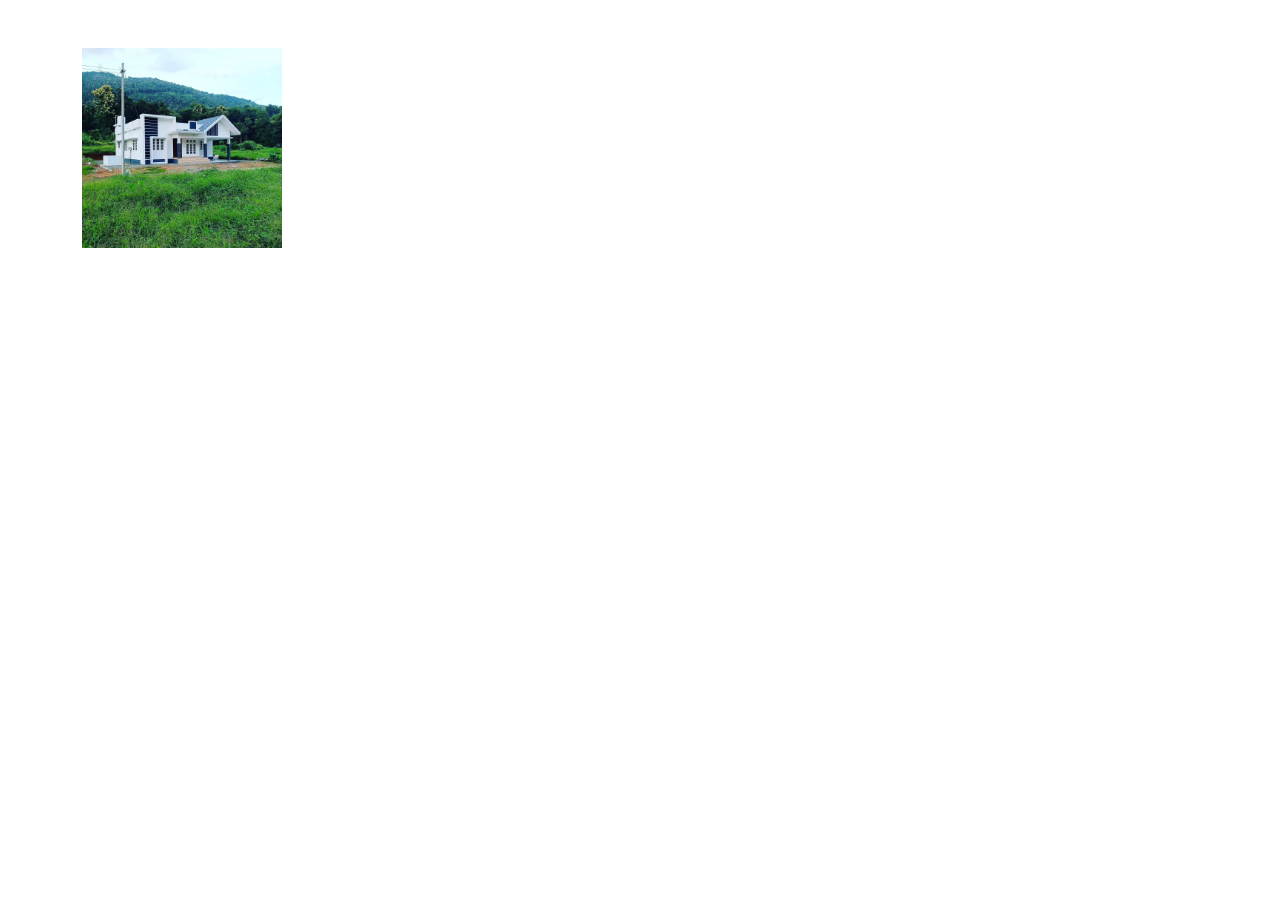
<file: project/pop.html>
<!DOCTYPE html>
<html lang="en">
<head>
  <meta charset="UTF-8">
  <meta name="viewport" content="width=device-width, initial-scale=1.0">
  <title>Document</title>
  
  <link href="https://cdn.jsdelivr.net/npm/bootstrap@5.3.0-alpha1/dist/css/bootstrap.min.css" rel="stylesheet">
  <style>
    .image-container {
      position: relative;
      width: 200px;
      height: 200px;
      overflow: hidden;
    }

    .image-container img {
      width: 100%;
      height: 100%;
      object-fit: cover;
      transition: transform 0.3s ease-in-out, box-shadow 0.3s ease-in-out;
    }

   
    .image-container:hover img {
          /* Enlarge the image */
      transform: scale(1.5);
     
      box-shadow: 0 4px 8px rgba(0, 0, 0, 0.3); 
    }
  </style>
</head>
<body>

<div class="container mt-5">
 
  <div class="image-container">

    <img src="paint-4.jpg" alt="no image found " class="img-fluid">
  </div>
  
</div>

<script src="https://cdn.jsdelivr.net/npm/bootstrap@5.3.0-alpha1/dist/js/bootstrap.bundle.min.js"></script>
</body>
</html>
</file>
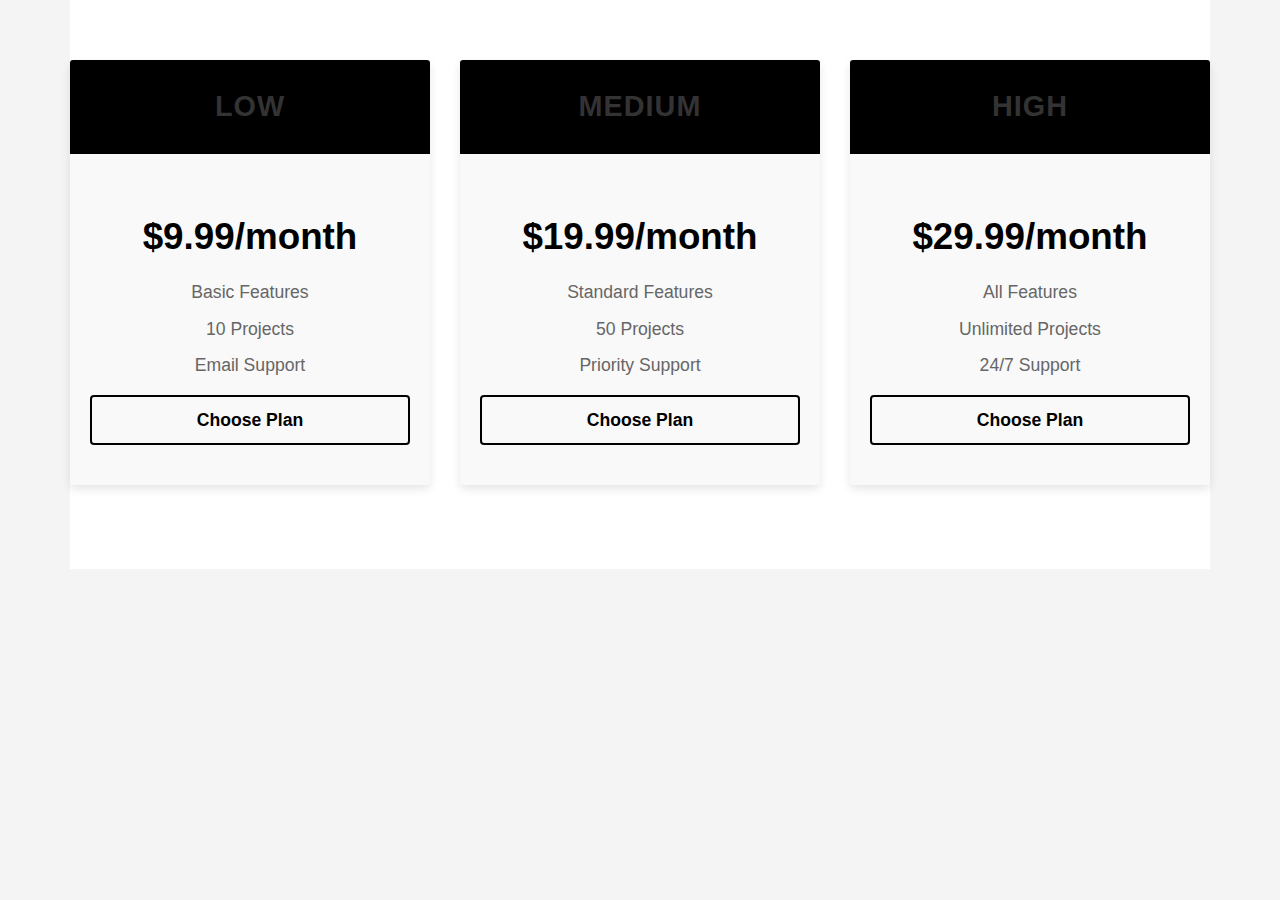
<file: project/demo/c.html>
<!DOCTYPE html>
<html lang="en">
<head>
    <meta charset="UTF-8">
    <meta name="viewport" content="width=device-width, initial-scale=1.0">
    <title>Elegant Price Listing</title>
    <link href="https://maxcdn.bootstrapcdn.com/bootstrap/4.5.2/css/bootstrap.min.css" rel="stylesheet">
    <style>
        body {
            background-color: #f4f4f4;
            font-family: Arial, sans-serif;
        }
        .price-listing {
            padding: 60px 0;
            background-color: #fff;
        }
        .card {
            border: none;
            background-color: #f9f9f9;
            box-shadow: 0 4px 10px rgba(0, 0, 0, 0.1);
            transition: all 0.3s ease-in-out;
        }
        .card:hover {
            transform: translateY(-8px);
            box-shadow: 0 6px 15px rgba(0, 0, 0, 0.15);
        }
        .card-header {
            font-size: 1.8em;
            font-weight: bold;
            color: #333;
            background-color: #000;
            padding: 25px;
            text-align: center;
            text-transform: uppercase;
            letter-spacing: 1px;
        }
        .card-body {
            text-align: center;
            padding: 40px 20px;
        }
        .price {
            font-size: 2.3em;
            font-weight: 700;
            color: #000;
            margin: 15px 0;
        }
        .list-unstyled li {
            font-size: 1.1em;
            color: #666;
            margin: 10px 0;
        }
        .btn-custom {
            width: 100%;
            font-size: 1.1em;
            font-weight: 600;
            color: #000;
            background-color: transparent;
            border: 2px solid #000;
            padding: 10px;
            transition: all 0.3s ease;
        }
        .btn-custom:hover {
            color: #fff;
            background-color: #000;
            border-color: #000;
        }
    </style>
</head>
<body>

<div class="container price-listing">
    <div class="row">
        <!-- Low Plan -->
        <div class="col-md-4 mb-4">
            <div class="card">
                <div class="card-header">Low</div>
                <div class="card-body">
                    <p class="price">$9.99/month</p>
                    <ul class="list-unstyled">
                        <li>Basic Features</li>
                        <li>10 Projects</li>
                        <li>Email Support</li>
                    </ul>
                    <a href="#" class="btn btn-custom">Choose Plan</a>
                </div>
            </div>
        </div>
        
        <!-- Medium Plan -->
        <div class="col-md-4 mb-4">
            <div class="card">
                <div class="card-header">Medium</div>
                <div class="card-body">
                    <p class="price">$19.99/month</p>
                    <ul class="list-unstyled">
                        <li>Standard Features</li>
                        <li>50 Projects</li>
                        <li>Priority Support</li>
                    </ul>
                    <a href="#" class="btn btn-custom">Choose Plan</a>
                </div>
            </div>
        </div>
        
        <!-- High Plan -->
        <div class="col-md-4 mb-4">
            <div class="card">
                <div class="card-header">High</div>
                <div class="card-body">
                    <p class="price">$29.99/month</p>
                    <ul class="list-unstyled">
                        <li>All Features</li>
                        <li>Unlimited Projects</li>
                        <li>24/7 Support</li>
                    </ul>
                    <a href="#" class="btn btn-custom">Choose Plan</a>
                </div>
            </div>
        </div>
    </div>
</div>

<script src="https://code.jquery.com/jquery-3.5.1.slim.min.js"></script>
<script src="https://cdn.jsdelivr.net/npm/@popperjs/core@2.9.1/dist/umd/popper.min.js"></script>
<script src="https://maxcdn.bootstrapcdn.com/bootstrap/4.5.2/js/bootstrap.min.js"></script>
</body>
</html>
</file>
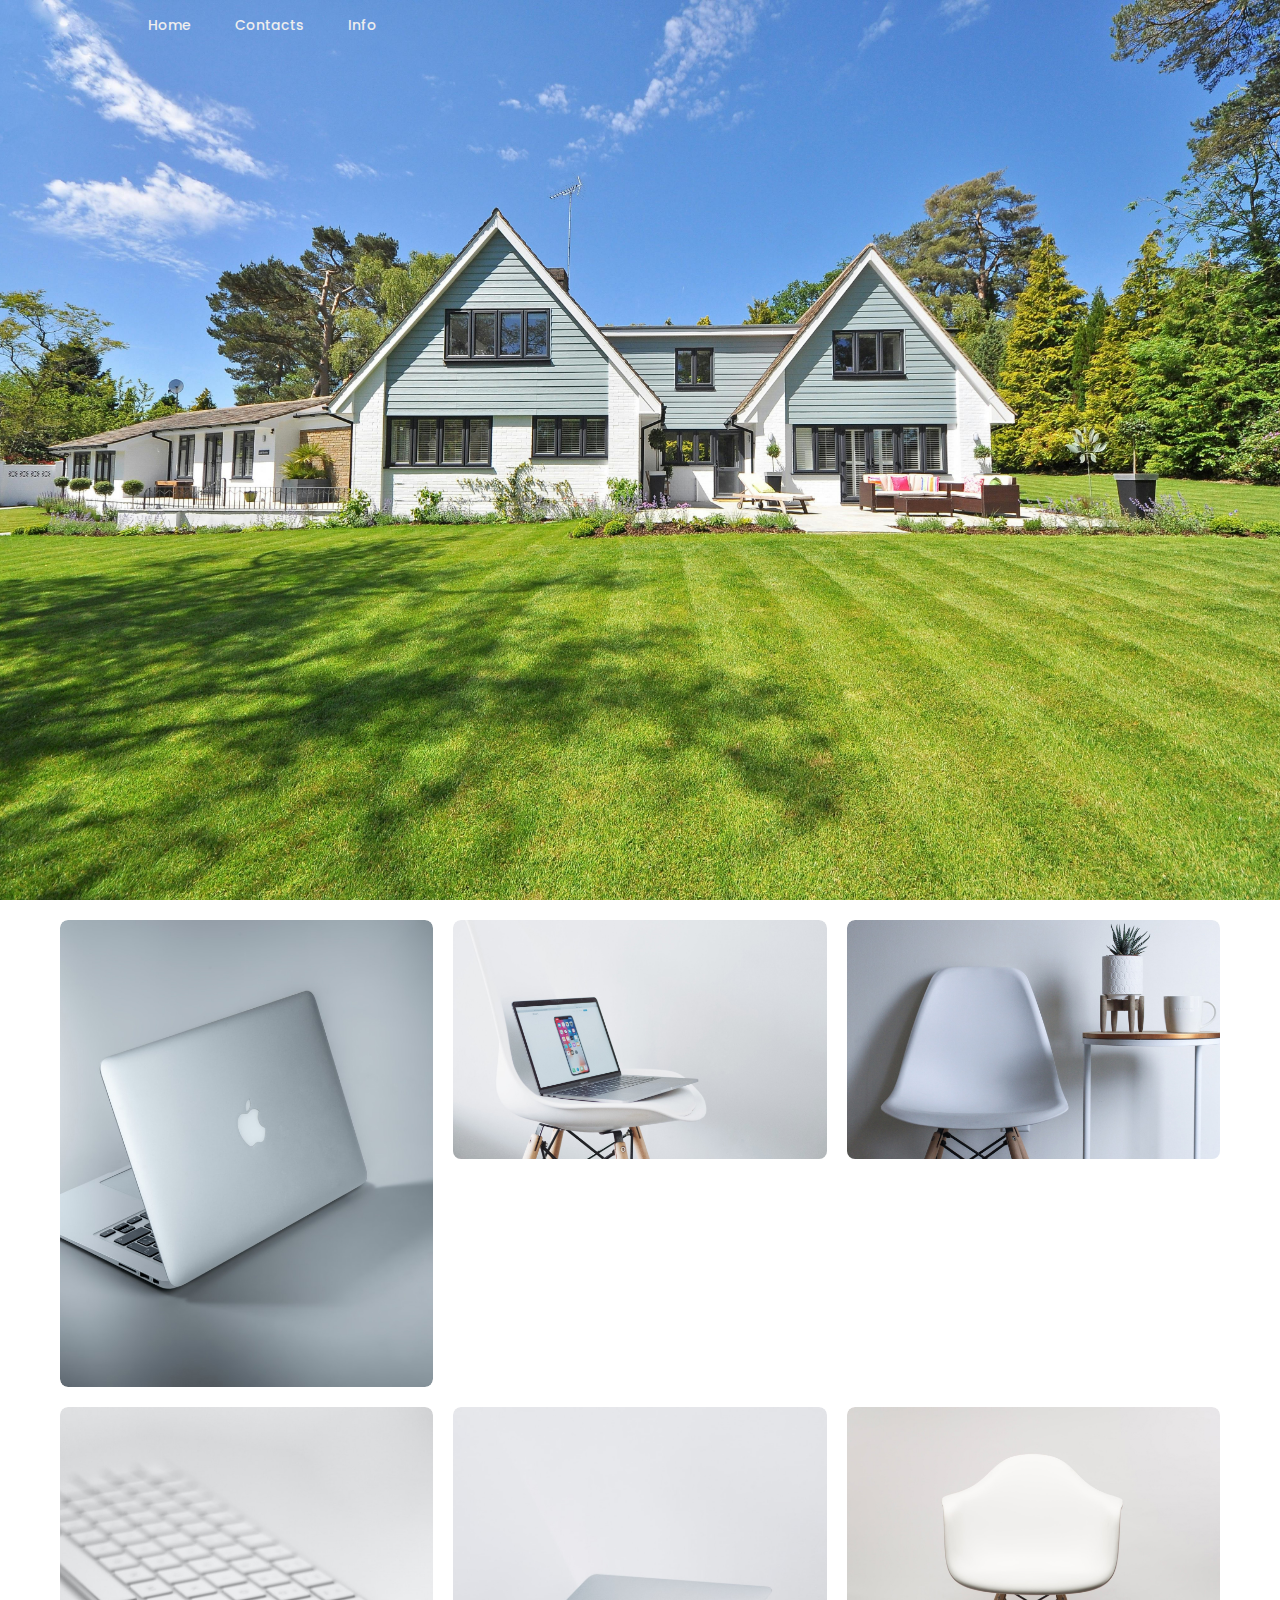
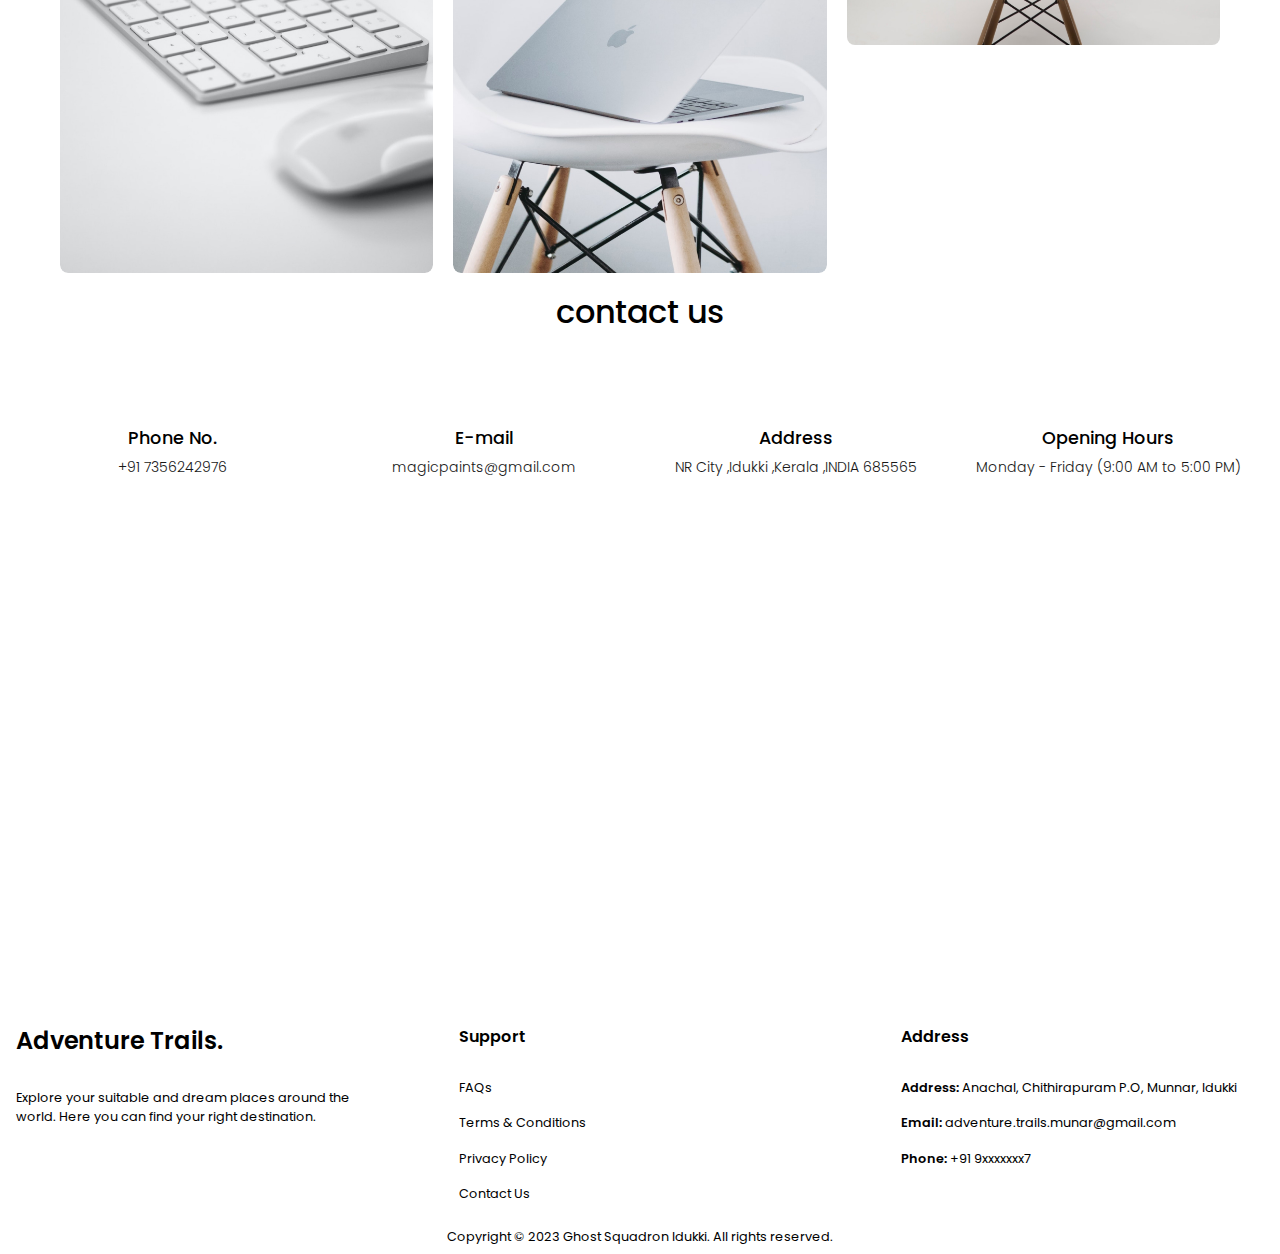
<file: project/demo/main.html>
<!DOCTYPE html>
<html lang="en">
<head>
    <meta charset="UTF-8">
    <meta name="viewport" content="width=device-width, initial-scale=1.0">
    <title>Document</title>
    <link rel="stylesheet" href="home.css">
    <link rel="stylesheet" href="cstyle.css">
    <link rel="stylesheet" href="https://maxcdn.bootstrapcdn.com/bootstrap/5.3.0/css/bootstrap.min.css">
    <style>
        @import url('https://fonts.googleapis.com/css2?family=Poppins:wght@300;400;600;700&display=swap');
        
        /* General styles */
        body {
            margin: 0;
            background-color:white;
            color: black;
            font-family: 'Poppins', sans-serif;
            font-size: 14px;
        }

        /* Header */
        header nav a {
            color: #eee;
            margin: 0 20px;
            text-decoration: none;
            font-weight: 500;
            font-size: 1em;
        }

        /* Carousel */
        .carousel {
            height: 100vh;
            display: flex;
            align-items: center;
            justify-content: center;
            position: relative;
        }

        .carousel .list .item {
            text-align: center;
            color: #fff;
            text-shadow: 0 4px 10px rgba(0, 0, 0, 0.5);
        }

        .carousel .list .item img {
            width: 100%;
            height: 100vh;
            object-fit: cover;
            position: absolute;
            top: 0;
            left: 0;
            z-index: -1;
        }

        .carousel .list .item .content {
            position: relative;
            z-index: 10;
        }

        /* Title and Topic */
        .carousel .list .item .content .title,
        .carousel .list .item .content .topic {
            font-size: 4em;
            font-weight: 700;
            color: #fff;
            display: inline-block;
            margin-right: 10px;
            text-transform: uppercase;
        }

        .carousel .list .item .content .topic {
            color: #f1683a;
            margin-left: 10px;
        }

        /* Description */
        .carousel .list .item .content .des {
            font-size: 1.2em;
            margin: 15px 0;
            max-width: 500px;
            margin: auto;
            color: #ddd;
        }

        /* Buttons */
        .carousel .list .item .content .buttons {
            display: flex;
            justify-content: center;
            gap: 20px;
            margin-top: 20px;
        }

        .carousel .list .item .content .buttons button {
            padding: 12px 30px;
            border: none;
            border-radius: 5px;
            font-size: 1em;
            font-weight: 500;
            cursor: pointer;
            transition: transform 0.3s ease, box-shadow 0.3s ease;
            box-shadow: 0 4px 8px rgba(0, 0, 0, 0.3);
        }

        .carousel .list .item .content .buttons button a {
            color: inherit;
            text-decoration: none;
        }

        /* Button hover */
        .carousel .list .item .content .buttons button:hover {
            transform: scale(1.05);
            box-shadow: 0 6px 12px rgba(0, 0, 0, 0.4);
        }

        .portfolio-container {
            display: flex;
            flex-wrap: wrap;
            margin: 0 auto;
            padding: 10px;
            max-width: 1200px;
        }

        .portfolio-item {
            position: relative;
            flex: 1 1 calc(33.333% - 20px);
            margin: 10px;
            overflow: hidden;
            border-radius: 8px;
        }

        .portfolio-item img {
            width: 100%;
            height: auto;
            display: block;
            border-radius: 8px;
            transition: transform 0.3s ease;
        }

        .portfolio-item:hover img {
            transform: scale(1.1);
        }

        .portfolio-item .overlay {
            position: absolute;
            top: 0;
            left: 0;
            width: 100%;
            height: 100%;
            background-color: rgba(0, 0, 0, 0.5);
            color: #fff;
            display: flex;
            align-items: center;
            justify-content: center;
            opacity: 0;
            transition: opacity 0.3s ease;
            border-radius: 8px;
        }

        .portfolio-item:hover .overlay {
            opacity: 1;
        }

        .overlay i {
            font-size: 2em;
        }


        .footer {
  background-color: var(--text-dark);
}

.footer__container {
  display: grid;
  grid-template-columns: repeat(3, 1fr);
  gap: 5rem;
  color: var(--secondary-color);
}

.footer__col h3 {
  font-size: 1.5rem;
  font-weight: 600;
  margin-bottom: 2rem;
}

.footer__col h3 span {
  color: var(--primary-color);
}

.footer__col p {
  font-size: 0.8rem;
  margin-bottom: 1rem;
  cursor: pointer;
  transition: 0.3s;
}

.footer__col p:hover {
  color: var(--primary-color);
}

.footer__col p span {
  font-weight: 600;
}

.footer__col h4 {
  font-size: 1rem;
  font-weight: 600;
  margin-bottom: 2rem;
}

.footer__bar {
  max-width: var(--max-width);
  margin: auto;
  padding: 0.5rem;
  text-align: center;
  font-size: 0.8rem;
  color: var(--secondary-color);
  border-top: 1px solid var(--text-light);
}

        @media (max-width: 768px) {
            .portfolio-item {
                flex: 1 1 calc(50% - 20px);
            }
        }

        @media (max-width: 576px) {
            .portfolio-item {
                flex: 1 1 100%;
            }
        }




    </style>
</head>
<body>
    <header>
        <nav>
            <a href="">Home</a>
            <a href="contact.html">Contacts</a>
            <a href="cinfo/index.html">Info</a>
        </nav>
    </header>

    <div class="carousel">
        <div class="list">
            <div class="item">
                <img src="imgs/home-1.jpg" alt="Background Image">
                <div class="content">
                    <div class="title">MAGIC</div>
                    <div class="topic">PAINTS</div>
                    <div class="des">WE DO ALL PAINTING AND DESIGN WORKS!</div>
                    <div class="buttons">
                        <button><a href="login.php">BOOK NOW</a></button>
                        <button onclick="checkfn()"><a href="login.php">LOGIN</a></button>
                    </div>
                </div>
            </div>
        </div>
    </div>

    <div class="portfolio-container">
        <div class="portfolio-item">
            <img src="imgs/project-1.jpg" alt="Project 1">
            <div class="overlay">
                <i class="fas fa-search"></i>
            </div>
        </div>
        <div class="portfolio-item">
            <img src="imgs/project-2.jpg" alt="Project 2">
            <div class="overlay">
                <i class="fas fa-search"></i>
            </div>
        </div>
        <div class="portfolio-item">
            <img src="imgs/project-3.jpg" alt="Project 3">
            <div class="overlay">
                <i class="fas fa-search"></i>
            </div>
        </div>
        <div class="portfolio-item">
            <img src="imgs/project-4.jpg" alt="Project 4">
            <div class="overlay">
                <i class="fas fa-search"></i>
            </div>
        </div>
        <div class="portfolio-item">
            <img src="imgs/project-5.jpg" alt="Project 5">
            <div class="overlay">
                <i class="fas fa-search"></i>
            </div>
        </div>
        <div class="portfolio-item">
            <img src="imgs/project-6.jpg" alt="Project 6">
            <div class="overlay">
                <i class="fas fa-search"></i>
            </div>
        </div>
    </div>

       <center> <h2> contact us</h2></center>
    
    
          <div class = "contact-body">
            <div class = "contact-info">
              <div>
                <span><i class = "fas fa-mobile-alt"></i></span>
                <span>Phone No.</span>
                <span class = "text">+91 7356242976</span>
              </div>
              <div>
                <span><i class = "fas fa-envelope-open"></i></span>
                <span>E-mail</span>
                <span class = "text">magicpaints@gmail.com</span>
              </div>
              <div>
                <span><i class = "fas fa-map-marker-alt"></i></span>
                <span>Address</span>
                <span class = "text">NR City ,Idukki ,Kerala ,INDIA 685565</span>
              </div>
              <div>
                <span><i class = "fas fa-clock"></i></span>
                <span>Opening Hours</span>
                <span class = "text">Monday - Friday (9:00 AM to 5:00 PM)</span>
              </div>
            </div>
          <div class = "map">
            <iframe src="https://www.google.com/maps/embed?pb=!1m18!1m12!1m3!1d3970.53279044046!2d77.11570709705944!3d9.967243838257634!2m3!1f0!2f0!3f0!3m2!1i1024!2i768!4f13.1!3m3!1m2!1s0x3b07a13d1eedc5d9%3A0xecdd619f7defdac3!2sMagic%20painting%20Nrcity!5e1!3m2!1sen!2sin!4v1726555503906!5m2!1sen!2sin" width="100%" height="450" style="border:0;" allowfullscreen="" aria-hidden="false" tabindex="0"></iframe>
        </div>
    

    



















    <footer class="footer" id="abt">
        <div class="footer__container">
            <div class="footer__col">
                <h3>Adventure Trails<span>.</span></h3>
                <p>Explore your suitable and dream places around the world. Here you can find your right destination.</p>
            </div>
            <div class="footer__col">
                <h4>Support</h4>
                <p>FAQs</p>
                <p>Terms & Conditions</p>
                <p>Privacy Policy</p>
                <p>Contact Us</p>
            </div>
            <div class="footer__col">
                <h4>Address</h4>
                <p><span>Address:</span> Anachal, Chithirapuram P.O, Munnar, Idukki</p>
                <p><span>Email:</span> adventure.trails.munar@gmail.com</p>
                <p><span>Phone:</span> +91 9xxxxxxx7</p>
            </div>
        </div>
        <div class="footer__bar">
            Copyright © 2023 Ghost Squadron Idukki. All rights reserved.
        </div>
    </footer>

    <script src="https://maxcdn.bootstrapcdn.com/bootstrap/5.3.0/js/bootstrap.bundle.min.js"></script>
    <script>
        function checkfn() {
            alert("Please login first to book.");
        }
    </script>
</body>
</html>
</file>
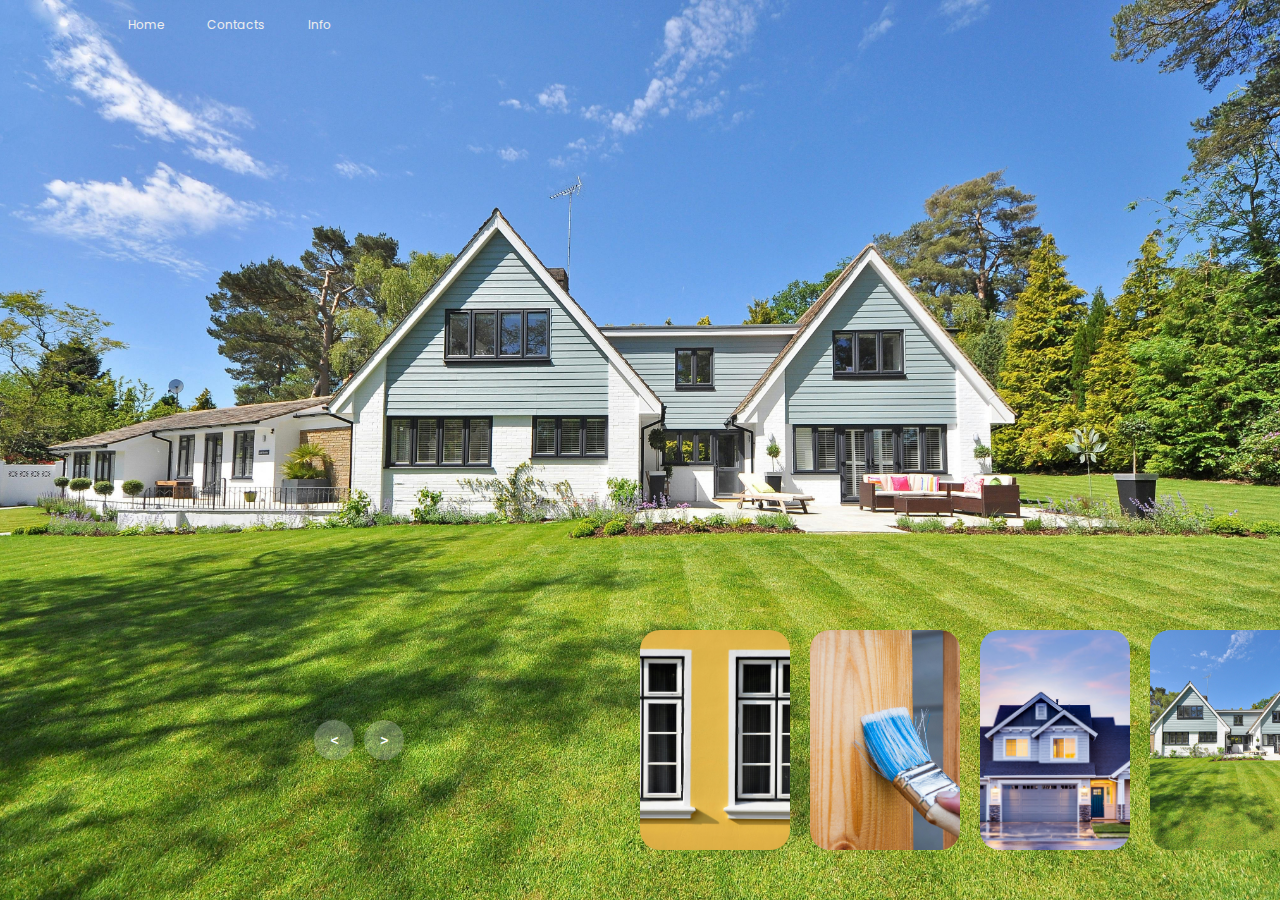
<file: project/home/main.html>
<!DOCTYPE html>
<html lang="en">
<head>
    <meta charset="UTF-8">
    <meta name="viewport" content="width=device-width, initial-scale=1.0">
    <title>Document</title>
    <link rel="stylesheet" href="home.css">
    <style>
        a{
            color:red;
        }
    </style>
</head>
<body>
    
    <header>
        <nav>
            <a href="">Home</a>
            <a href="contact.html">Contacts</a>
            <a href="cinfo/index.html">Info</a>
        </nav>
    </header>

    <!-- carousel -->
    <div class="carousel">
        <!-- list item -->
        <div class="list">
            <div class="item">
                <img src="imgs/home-1.jpg">
                <div class="content">
                    <!-- <div class="author">LUNDEV</div> -->
                    <div class="title">MAGIC</div>
                    <div class="topic">PAINTS</div>
                    <div class="des">
                        <!-- lorem 50 -->
                       WE DO ALL PAINTING AND DESIGN WORKS!.
                    </div>
                    <div class="buttons">
                        <button><a href="login.php">BOOK NOW</a></button>
                        <button onlick="checkfn()"><a href="login.php">LOGIN</a></button>
                    </div>
                </div>
            </div>
            <div class="item">
                <img src="imgs/home-2.jpg">
                <div class="content">
                    <!-- <div class="author">LUNDEV</div> -->
                    <div class="title">MAGIC</div>
                    <div class="topic">PAINTS</div>
                    <div class="des">
                        WE DO ALL PAINTING AND DESIGN WORKS!.
                    </div>
                    <div class="buttons">
                        <button><a href="login.php">BOOK NOW</a></button>
                        <button><a href="login.php">LOGIN</a></button>
                      
                      
                    </div>
                </div>
            </div>
            <div class="item">
                <img src="imgs/home-3.jpg">
                <div class="content">
                  
                    <div class="title">MAGIC</div>
                    <div class="topic">PAINTS</div>
                    <div class="des">
                        WE DO ALL PAINTING AND DESIGN WORKS!.
                    </div>
                    <div class="buttons">
                        <button><a href="login.php">BOOK NOW</a></button>
                        <button><a href="login.php">LOGIN</a></button>
                       
                        
                    </div>
                </div>
            </div>
            <div class="item">
                <img src="imgs/home-4.jpg">
                <div class="content">
                    
                    <div class="title">MAGIC</div>
                    <div class="topic">PAINTS</div>
                    <div class="des">
                        WE DO ALL PAINTING AND DESIGN WORKS!.
                    </div>
                    <div class="buttons">

                        <button><a href="login.php">BOOK NOW</a></button>
                        <button><a href="login.php">LOGIN</a></button>
                       

                    
                    </div>
                </div>
            </div>
        </div>
      
        <!-- list thumnail -->
     
        <div class="thumbnail">
            <div class="item">
                <img src="imgs/home-1.jpg">
                <div class="content">
                    <div class="title">
                        <!-- Name Slider -->
                    </div>
                    <div class="description">
                        <!-- Description -->
                    </div>
                </div>
            </div>
            <div class="item">
                <img src="imgs/home-2.jpg">
                <div class="content">
                    <div class="title">
                        <!-- Name Slider -->
                    </div>
                    <div class="description">
                        <!-- Description -->
                    </div>
                </div>
            </div>
            <div class="item">
                <img src="imgs/home-3.jpg">
                <div class="content">
                    <div class="title">
                        <!-- Name Slider -->
                    </div>
                    <div class="description">
                        <!-- Description -->
                    </div>
                </div>
            </div>
            <div class="item">
                <img src="imgs/home-4.jpg">
                <div class="content">
                    <div class="title">
                        <!-- Name Slider -->
                    </div>
                    <div class="description">
                        <!-- Description -->
                    </div>
                </div>
            </div>
        </div>
   
        <!-- next prev -->

        <div class="arrows">
            <button id="prev"><</button>
            <button id="next">></button>
        </div>
        <!-- time running -->
        <div class="time"></div>
    </div>

    <script src="app.js"></script>
    <script>
        function checkfn(){
            alert("please login to book");  
        }
    </script>
</body>
</html>
</file>
<file: project/demo/home.css>
@import url('https://fonts.googleapis.com/css2?family=Poppins:ital,wght@0,100;0,200;0,300;0,400;0,500;0,600;0,700;0,800;0,900;1,100;1,200;1,300;1,400;1,500;1,600;1,700;1,800;1,900&display=swap');
body{
    margin: 0;
    background-color: #000;
    color: #eee;
    font-family: Poppins;
    font-size: 12px;
}
a{
    text-decoration: none;
}
header{
    width: 1140px;
    max-width: 80%;
    margin: auto;
    height: 50px;
    display: flex;
    align-items: center;
    position: relative;
    z-index: 100;
}
header a{
    color: #eee;
    margin-right: 40px;
}





/* carousel */
.carousel{
    height: 100vh;
    margin-top: -50px;
    width: 100vw;
    overflow: hidden;
    position: relative;
}
.carousel .list .item{
    width: 100%;
    height: 100%;
    position: absolute;
    inset: 0 0 0 0;
}
.carousel .list .item img{
    width: 100%;
    height: 100%;
    object-fit: cover;
}
.carousel .list .item .content{
    position: absolute;
    top: 20%;
    width: 1140px;
    max-width: 80%;
    left: 50%;
    transform: translateX(-50%);
    padding-right: 30%;
    box-sizing: border-box;
    color: #fff;
    text-shadow: 0 5px 10px #0004;
}
.carousel .list .item .author{
    font-weight: bold;
    letter-spacing: 10px;
}
.carousel .list .item .title,
.carousel .list .item .topic{
    font-size: 5em;
    font-weight: bold;
    line-height: 1.3em;
}
.carousel .list .item .topic{
    color: #f1683a;
}
.carousel .list .item .buttons{
    display: grid;
    grid-template-columns: repeat(2, 130px);
    grid-template-rows: 40px;
    gap: 5px;
    margin-top: 20px;
}
.carousel .list .item .buttons button{
    border: none;
    background-color: #eee;
    letter-spacing: 3px;
    font-family: Poppins;
    font-weight: 500;
}
.carousel .list .item .buttons button:nth-child(2){
    background-color: transparent;
    border: 1px solid #fff;
    color: #eee;
}
/* thumbail */
.thumbnail{
    position: absolute;
    bottom: 50px;
    left: 50%;
    width: max-content;
    z-index: 100;
    display: flex;
    gap: 20px;
}
.thumbnail .item{
    width: 150px;
    height: 220px;
    flex-shrink: 0;
    position: relative;
}
.thumbnail .item img{
    width: 100%;
    height: 100%;
    object-fit: cover;
    border-radius: 20px;
}
.thumbnail .item .content{
    color: #fff;
    position: absolute;
    bottom: 10px;
    left: 10px;
    right: 10px;
}
.thumbnail .item .content .title{
    font-weight: 500;
}
.thumbnail .item .content .description{
    font-weight: 300;
}
/* arrows */
.arrows{
    position: absolute;
    top: 80%;
    right: 52%;
    z-index: 100;
    width: 300px;
    max-width: 30%;
    display: flex;
    gap: 10px;
    align-items: center;
}
.arrows button{
    width: 40px;
    height: 40px;
    border-radius: 50%;
    background-color: #eee4;
    border: none;
    color: #fff;
    font-family: monospace;
    font-weight: bold;
    transition: .5s;
}
.arrows button:hover{
    background-color: #fff;
    color: #000;
}

/* animation */
.carousel .list .item:nth-child(1){
    z-index: 1;
}

/* animation text in first item */

.carousel .list .item:nth-child(1) .content .author,
.carousel .list .item:nth-child(1) .content .title,
.carousel .list .item:nth-child(1) .content .topic,
.carousel .list .item:nth-child(1) .content .des,
.carousel .list .item:nth-child(1) .content .buttons
{
    transform: translateY(50px);
    filter: blur(20px);
    opacity: 0;
    animation: showContent .5s 1s linear 1 forwards;
}
@keyframes showContent{
    to{
        transform: translateY(0px);
        filter: blur(0px);
        opacity: 1;
    }
}
.carousel .list .item:nth-child(1) .content .title{
    animation-delay: 1.2s!important;
}
.carousel .list .item:nth-child(1) .content .topic{
    animation-delay: 1.4s!important;
}
.carousel .list .item:nth-child(1) .content .des{
    animation-delay: 1.6s!important;
}
.carousel .list .item:nth-child(1) .content .buttons{
    animation-delay: 1.8s!important;
}
/* create animation when next click */
.carousel.next .list .item:nth-child(1) img{
    width: 150px;
    height: 220px;
    position: absolute;
    bottom: 50px;
    left: 50%;
    border-radius: 30px;
    animation: showImage .5s linear 1 forwards;
}
@keyframes showImage{
    to{
        bottom: 0;
        left: 0;
        width: 100%;
        height: 100%;
        border-radius: 0;
    }
}

.carousel.next .thumbnail .item:nth-last-child(1){
    overflow: hidden;
    animation: showThumbnail .5s linear 1 forwards;
}
.carousel.prev .list .item img{
    z-index: 100;
}
@keyframes showThumbnail{
    from{
        width: 0;
        opacity: 0;
    }
}
.carousel.next .thumbnail{
    animation: effectNext .5s linear 1 forwards;
}

@keyframes effectNext{
    from{
        transform: translateX(150px);
    }
}

/* running time */

.carousel .time{
    position: absolute;
    z-index: 1000;
    width: 0%;
    height: 3px;
    background-color: #f1683a;
    left: 0;
    top: 0;
}

.carousel.next .time,
.carousel.prev .time{
    animation: runningTime 3s linear 1 forwards;
}
@keyframes runningTime{
    from{ width: 100%}
    to{width: 0}
}


/* prev click */

.carousel.prev .list .item:nth-child(2){
    z-index: 2;
}

.carousel.prev .list .item:nth-child(2) img{
    animation: outFrame 0.5s linear 1 forwards;
    position: absolute;
    bottom: 0;
    left: 0;
}
@keyframes outFrame{
    to{
        width: 150px;
        height: 220px;
        bottom: 50px;
        left: 50%;
        border-radius: 20px;
    }
}

.carousel.prev .thumbnail .item:nth-child(1){
    overflow: hidden;
    opacity: 0;
    animation: showThumbnail .5s linear 1 forwards;
}
.carousel.next .arrows button,
.carousel.prev .arrows button{
    pointer-events: none;
}
.carousel.prev .list .item:nth-child(2) .content .author,
.carousel.prev .list .item:nth-child(2) .content .title,
.carousel.prev .list .item:nth-child(2) .content .topic,
.carousel.prev .list .item:nth-child(2) .content .des,
.carousel.prev .list .item:nth-child(2) .content .buttons
{
    animation: contentOut 1.5s linear 1 forwards!important;
}

@keyframes contentOut{
    to{
        transform: translateY(-150px);
        filter: blur(20px);
        opacity: 0;
    }
}
@media screen and (max-width: 678px) {
    .carousel .list .item .content{
        padding-right: 0;
    }
    .carousel .list .item .content .title{
        font-size: 30px;
    }
}
</file>
<file: project/demo/cstyle.css>
@import url('https://fonts.googleapis.com/css2?family=Open+Sans:wght@300;400;600;700;800&display=swap');


.contact-bg{
    height: 40vh;
    background: linear-gradient(rgba(0, 0, 0, 0.5), rgba(0, 0, 0, 0.8)), url(image/contact-bg.jpg);
    background-position: 50% 100%;
    background-repeat: no-repeat;
    background-attachment: fixed;
    text-align: center;
    color: #fff;
    display: flex;
    flex-direction: column;
    justify-content: center;
    align-items: center;
}
.contact-bg h3{
    font-size: 1.3rem;
    font-weight: 400;
}
.contact-bg h2{
    font-size: 3rem;
    text-transform: uppercase;
    padding: 0.4rem 0;
    letter-spacing: 4px;
}
.line div{
    margin: 0 0.2rem;
}
.line div:nth-child(1),
.line div:nth-child(3){
    height: 3px;
    width: 70px;
    background: #f7327a;
    border-radius: 5px;
}
.line{
    display: flex;
    align-items: center;
}
.line div:nth-child(2){
    width: 10px;
    height: 10px;
    background: #f7327a;
    border-radius: 50%;
}
.text{
    font-weight: 300;
    opacity: 0.9;
}
.contact-bg .text{
    margin: 1.6rem 0;
}
.contact-body{
    max-width: 1320px;
    margin: 0 auto;
    padding: 0 1rem;
}
.contact-info{
    margin: 2rem 0;
    text-align: center;
    padding: 2rem 0;
}
.contact-info span{
    display: block;
}
.contact-info div{
    margin: 0.8rem 0;
    padding: 1rem;
}
.contact-info span .fas{
    font-size: 2rem;
    padding-bottom: 0.9rem;
    color: #f7327a;
}
.contact-info div span:nth-child(2){
    font-weight: 500;
    font-size: 1.1rem;
}
.contact-info .text{
    padding-top: 0.4rem;
}
.contact-form{
    padding: 2rem 0;
    border-top: 1px solid #c7c7c7;
}
.contact-form form{
    padding-bottom: 1rem;
}
.form-control{
    width: 100%;
    border: 1.5px solid #c7c7c7;
    border-radius: 5px;
    padding: 0.7rem;
    margin: 0.6rem 0;
    font-family: 'Open Sans', sans-serif;
    font-size: 1rem;
    outline: 0;
}
.form-control:focus{
    box-shadow: 0 0 6px -3px rgba(48, 48, 48, 1);
}
.contact-form form div{
    display: grid;
    grid-template-columns: repeat(2, 1fr);
    column-gap: 0.6rem;
}
.send-btn{
    font-family: 'Open Sans', sans-serif;
    font-size: 1rem;
    text-transform: uppercase;
    color: #fff;
    background: #f7327a;
    border: none;
    border-radius: 5px;
    padding: 0.7rem 1.5rem;
    cursor: pointer;
    transition: all 0.4s ease;
}
.send-btn:hover{
    opacity: 0.8;
}
.contact-form > div img{
    width: 85%;
}
.contact-form > div{
    margin: 0 auto;
    text-align: center;
}
.contact-footer{
    padding: 2rem 0;
    background: #000;
}
.contact-footer h3{
    font-size: 1.3rem;
    color: #fff;
    margin-bottom: 1rem;
    text-align: center;
}
.social-links{
    display: flex;
    justify-content: center;
}
.social-links a{
    text-decoration: none;
    width: 40px;
    height: 40px;
    color: #fff;
    border: 2px solid #fff;
    border-radius: 50%;
    display: flex;
    justify-content: center;
    align-items: center;
    margin: 0.4rem;
    transition: all 0.4s ease;
}
.social-links a:hover{
    color: #f7327a;
    border-color: #f7327a;
}

@media screen and (min-width: 768px){
    .contact-bg .text{
        width: 70%;
        margin-left: auto;
        margin-right: auto;
    }
    .contact-info{
        display: grid;
        grid-template-columns: repeat(2, 1fr);
    }
}

@media screen and (min-width: 992px){
    .contact-bg .text{
        width: 50%;
    }
    .contact-form{
        display: grid;
        grid-template-columns: repeat(2, 1fr);
        align-items: center;
    }
}

@media screen and (min-width: 1200px){
    .contact-info{
        grid-template-columns: repeat(4, 1fr);
    }
}
</file>
<file: project/home/home.css>
@import url('https://fonts.googleapis.com/css2?family=Poppins:ital,wght@0,100;0,200;0,300;0,400;0,500;0,600;0,700;0,800;0,900;1,100;1,200;1,300;1,400;1,500;1,600;1,700;1,800;1,900&display=swap');
body{
    margin: 0;
    background-color: #000;
    color: #eee;
    font-family: Poppins;
    font-size: 12px;
}
a{
    text-decoration: none;
}
header{
    width: 1140px;
    max-width: 80%;
    margin: auto;
    height: 50px;
    display: flex;
    align-items: center;
    position: relative;
    z-index: 100;
}
header a{
    color: #eee;
    margin-right: 40px;
}


/* a{
  text-decoration: none;
  color:white;
}
a:visited{
  text-decoration: none;
  color: white;
}
a:active{
  text-decoration: none;
  color:white;
} */



/* carousel */
.carousel{
    height: 100vh;
    margin-top: -50px;
    width: 100vw;
    overflow: hidden;
    position: relative;
}
.carousel .list .item{
    width: 100%;
    height: 100%;
    position: absolute;
    inset: 0 0 0 0;
}
.carousel .list .item img{
    width: 100%;
    height: 100%;
    object-fit: cover;
}
.carousel .list .item .content{
    position: absolute;
    top: 20%;
    width: 1140px;
    max-width: 80%;
    left: 50%;
    transform: translateX(-50%);
    padding-right: 30%;
    box-sizing: border-box;
    color: #fff;
    text-shadow: 0 5px 10px #0004;
}
.carousel .list .item .author{
    font-weight: bold;
    letter-spacing: 10px;
}
.carousel .list .item .title,
.carousel .list .item .topic{
    font-size: 5em;
    font-weight: bold;
    line-height: 1.3em;
}
.carousel .list .item .topic{
    color: #f1683a;
}
.carousel .list .item .buttons{
    display: grid;
    grid-template-columns: repeat(2, 130px);
    grid-template-rows: 40px;
    gap: 5px;
    margin-top: 20px;
}
.carousel .list .item .buttons button{
    border: none;
    background-color: #eee;
    letter-spacing: 3px;
    font-family: Poppins;
    font-weight: 500;
}
.carousel .list .item .buttons button:nth-child(2){
    background-color: transparent;
    border: 1px solid #fff;
    color: #eee;
}
/* thumbail */
.thumbnail{
    position: absolute;
    bottom: 50px;
    left: 50%;
    width: max-content;
    z-index: 100;
    display: flex;
    gap: 20px;
}
.thumbnail .item{
    width: 150px;
    height: 220px;
    flex-shrink: 0;
    position: relative;
}
.thumbnail .item img{
    width: 100%;
    height: 100%;
    object-fit: cover;
    border-radius: 20px;
}
.thumbnail .item .content{
    color: #fff;
    position: absolute;
    bottom: 10px;
    left: 10px;
    right: 10px;
}
.thumbnail .item .content .title{
    font-weight: 500;
}
.thumbnail .item .content .description{
    font-weight: 300;
}
/* arrows */
.arrows{
    position: absolute;
    top: 80%;
    right: 52%;
    z-index: 100;
    width: 300px;
    max-width: 30%;
    display: flex;
    gap: 10px;
    align-items: center;
}
.arrows button{
    width: 40px;
    height: 40px;
    border-radius: 50%;
    background-color: #eee4;
    border: none;
    color: #fff;
    font-family: monospace;
    font-weight: bold;
    transition: .5s;
}
.arrows button:hover{
    background-color: #fff;
    color: #000;
}

/* animation */
.carousel .list .item:nth-child(1){
    z-index: 1;
}

/* animation text in first item */

.carousel .list .item:nth-child(1) .content .author,
.carousel .list .item:nth-child(1) .content .title,
.carousel .list .item:nth-child(1) .content .topic,
.carousel .list .item:nth-child(1) .content .des,
.carousel .list .item:nth-child(1) .content .buttons
{
    transform: translateY(50px);
    filter: blur(20px);
    opacity: 0;
    animation: showContent .5s 1s linear 1 forwards;
}
@keyframes showContent{
    to{
        transform: translateY(0px);
        filter: blur(0px);
        opacity: 1;
    }
}
.carousel .list .item:nth-child(1) .content .title{
    animation-delay: 1.2s!important;
}
.carousel .list .item:nth-child(1) .content .topic{
    animation-delay: 1.4s!important;
}
.carousel .list .item:nth-child(1) .content .des{
    animation-delay: 1.6s!important;
}
.carousel .list .item:nth-child(1) .content .buttons{
    animation-delay: 1.8s!important;
}
/* create animation when next click */
.carousel.next .list .item:nth-child(1) img{
    width: 150px;
    height: 220px;
    position: absolute;
    bottom: 50px;
    left: 50%;
    border-radius: 30px;
    animation: showImage .5s linear 1 forwards;
}
@keyframes showImage{
    to{
        bottom: 0;
        left: 0;
        width: 100%;
        height: 100%;
        border-radius: 0;
    }
}

.carousel.next .thumbnail .item:nth-last-child(1){
    overflow: hidden;
    animation: showThumbnail .5s linear 1 forwards;
}
.carousel.prev .list .item img{
    z-index: 100;
}
@keyframes showThumbnail{
    from{
        width: 0;
        opacity: 0;
    }
}
.carousel.next .thumbnail{
    animation: effectNext .5s linear 1 forwards;
}

@keyframes effectNext{
    from{
        transform: translateX(150px);
    }
}

/* running time */

.carousel .time{
    position: absolute;
    z-index: 1000;
    width: 0%;
    height: 3px;
    background-color: #f1683a;
    left: 0;
    top: 0;
}

.carousel.next .time,
.carousel.prev .time{
    animation: runningTime 3s linear 1 forwards;
}
@keyframes runningTime{
    from{ width: 100%}
    to{width: 0}
}


/* prev click */

.carousel.prev .list .item:nth-child(2){
    z-index: 2;
}

.carousel.prev .list .item:nth-child(2) img{
    animation: outFrame 0.5s linear 1 forwards;
    position: absolute;
    bottom: 0;
    left: 0;
}
@keyframes outFrame{
    to{
        width: 150px;
        height: 220px;
        bottom: 50px;
        left: 50%;
        border-radius: 20px;
    }
}

.carousel.prev .thumbnail .item:nth-child(1){
    overflow: hidden;
    opacity: 0;
    animation: showThumbnail .5s linear 1 forwards;
}
.carousel.next .arrows button,
.carousel.prev .arrows button{
    pointer-events: none;
}
.carousel.prev .list .item:nth-child(2) .content .author,
.carousel.prev .list .item:nth-child(2) .content .title,
.carousel.prev .list .item:nth-child(2) .content .topic,
.carousel.prev .list .item:nth-child(2) .content .des,
.carousel.prev .list .item:nth-child(2) .content .buttons
{
    animation: contentOut 1.5s linear 1 forwards!important;
}

@keyframes contentOut{
    to{
        transform: translateY(-150px);
        filter: blur(20px);
        opacity: 0;
    }
}
@media screen and (max-width: 678px) {
    .carousel .list .item .content{
        padding-right: 0;
    }
    .carousel .list .item .content .title{
        font-size: 30px;
    }
}
</file>
